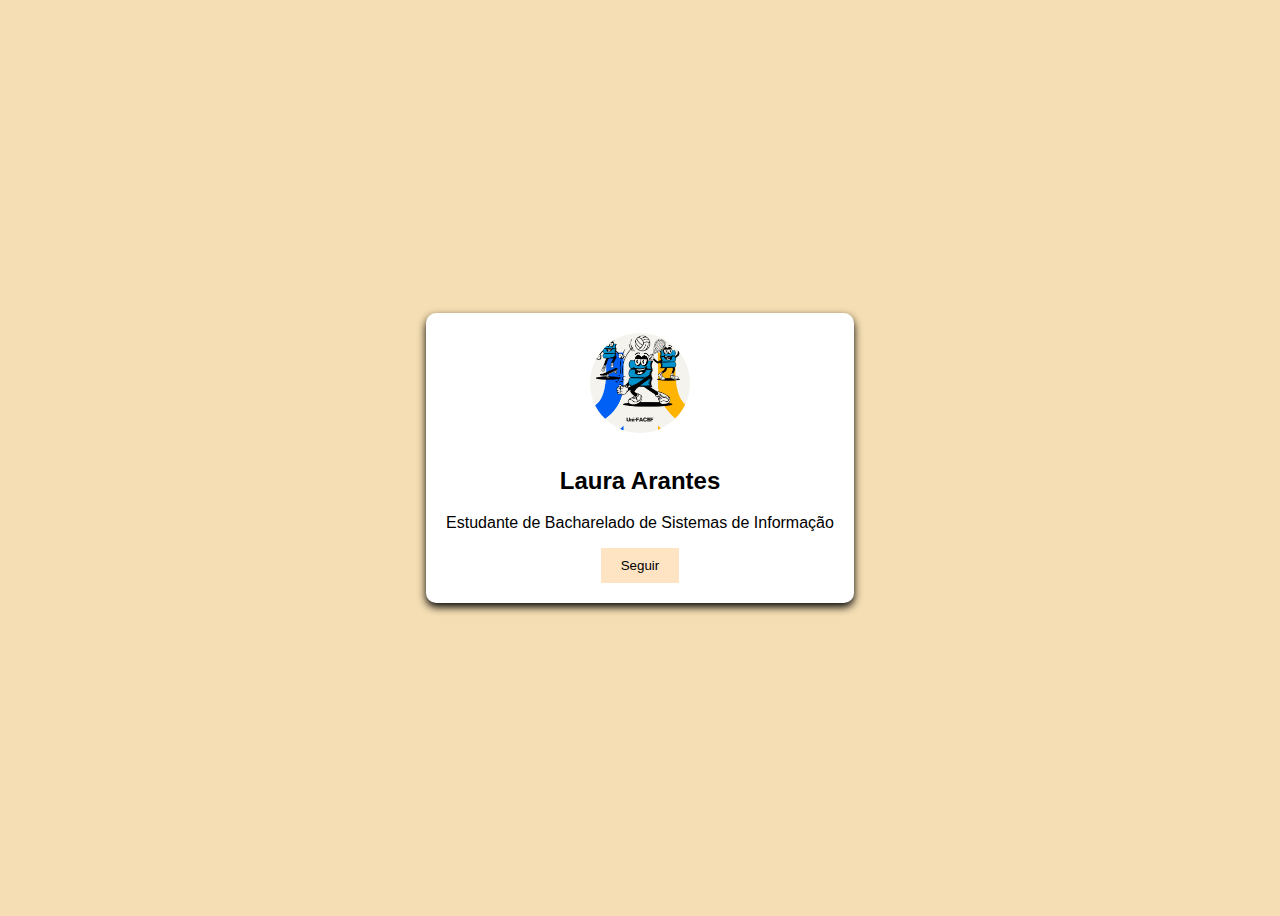
<file: index.html>
<!DOCTYPE html>
<!--indica que é HTML5-->
<html lang="en">
  <head>
    <meta charset="UTF-8" />
    <!--sistema de codificação em portugues-->
    <meta name="viewport" content="width=device-width, initial-scale=1.0" />
    <!--largura da pagina sera a largura do dispositivo-->
    <link rel="stylesheet" href="css/style.css" />
    <!--puxa o css pra página. rel é o tipo de relação e o href é o hipertexto-->
    <title>Cartão de Apresentação</title>
    <!--faz referencia ao arquivo js-->
    <script src="js/scripts.js"></script>
  </head>
  <body>
    <div class="container">
      <!--divisão lógica de conteúdo-->
      <img class="foto" src="img/trote.jpg" alt="Foto de Perfil" />
      <h2>Laura Arantes</h2>
      <p>Estudante de Bacharelado de Sistemas de Informação</p>
      <button onclick="mensagem()">Seguir</button>
    </div>
  </body>
</html>
</file>
<file: css/style.css>
body {
  font-family: Arial, sans-serif; /*fonte do texto*/
  background-color: wheat;
  display: flex; /*modelo flexbox, caixa pra posicionamento*/
  justify-content: center; /*centraliza na horizontal*/
  height: 100vh; /*altura da página, 100% dela*/
  align-items: center; /*centraliza na vertical*/
}

.container {
  background-color: white;
  padding: 20px; /*espaçamento interno*/
  border-radius: 10px; /*borda*/
  text-align: center; /*texto centralizado*/
  box-shadow: 0 4px 8px; /*sombra*/
}

button {
  background-color: bisque;
  color: black;
  border: none;
  padding: 10px 20px; /*10 abaixo e acima, 20 esquerda e direita*/
}
button:hover {
  background-color: rgba(165, 153, 42, 0.774);
}

.foto {
  border-radius: 50%;
  width: 100px;
  height: 100px;
  margin-bottom: 10px;
}
</file>
